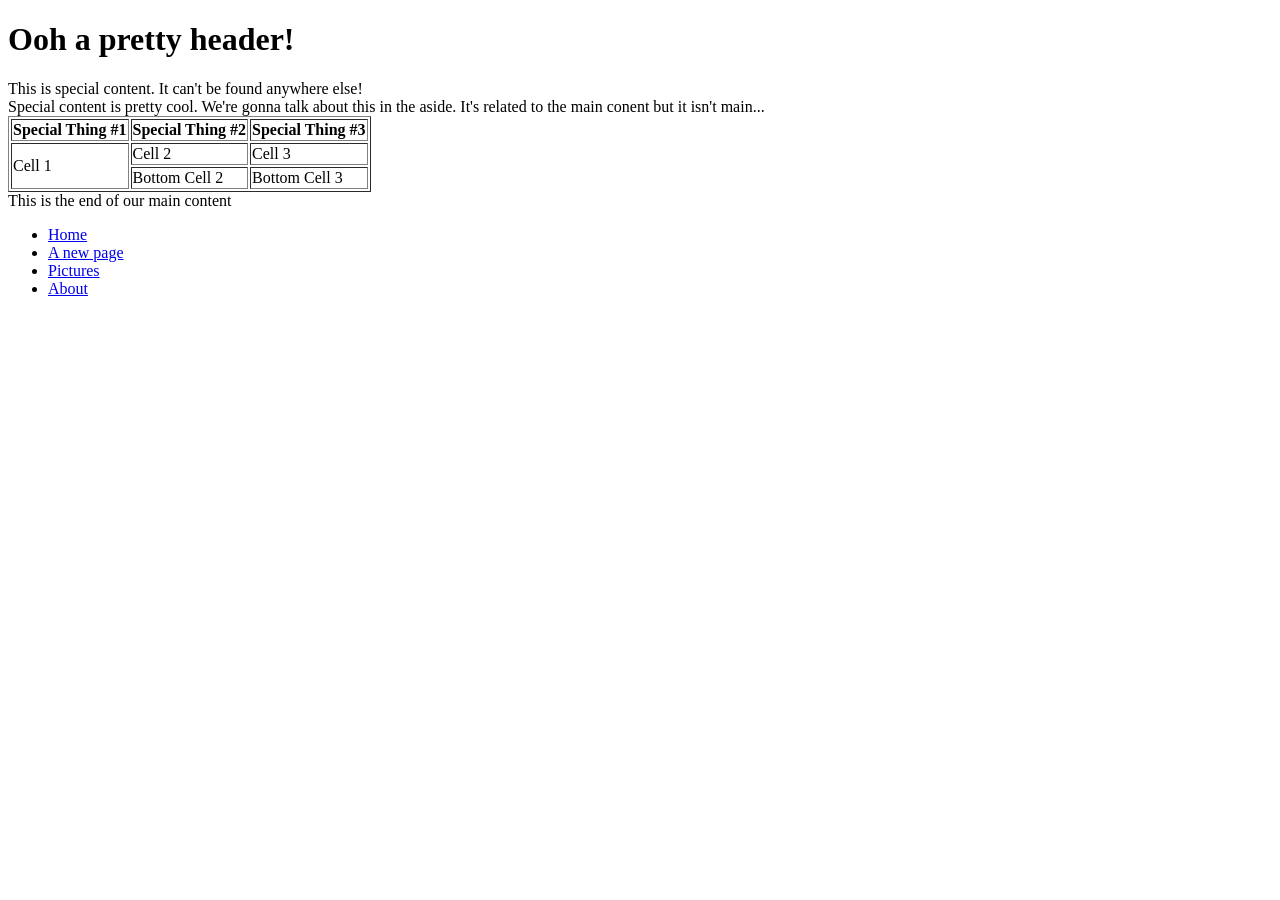
<file: html/gps/index.html>
<!DOCTYPE html>
<html>
<head>
  <meta charset="UTF-8">
  <link rel="stylesheet" href="">
  <title>Title goes here</title>
</head>
<body>
  <main>
    <header><h1>Ooh a pretty header!</h1></header>
    <section>
      <article>This is special content. It can't be found anywhere else!
        <aside>
        Special content is pretty cool. We're gonna talk about this in the aside. It's related to the main conent but it isn't main...
        </aside>
          <table border="1">
            <tr>
              <th>Special Thing #1</th>
              <th>Special Thing #2</th>
              <th>Special Thing #3</th>
            </tr>
            <tr>
              <td rowspan="2">Cell 1</td>
              <td>Cell 2</td>
              <td>Cell 3</td>
            </tr>
            <tr>
              <td>Bottom Cell 2</td>
              <td>Bottom Cell 3</td>
            </tr>
          </table>

      </article>
    </section>
    <footer>This is the end of our main content</footer>
  </main>
  <nav>
    <ul>
      <li><a href="index.html">Home</a></li>
      <li><a href="newpage.html">A new page</a></li>
      <li><a href="pics.html">Pictures</a></li>
      <li><a href="about.html">About</a></li>
    </ul>
  </nav>
  
</body>
</html>

<!--
1. What is the purpose of HTML5 semantic tags, and which ones are most useful?
For people with disabilities to still use websites.  Main, and article/header tags would be most useful, to find exactly the content you're looking for.
2. What order does the browser display elements on a page?
In a hierarchical order, with the biggest parent on top.  For example, everything is nested in the HTML tag, then header with information about the page, then the body with the content.
3. What did you learn about Sublime?  Do you think you'll create more handy snippets?
I learned how to make a snippet, which is something I tried to do week 1 but didn't really understand.  I'll definitely make more - as many as possible!
4. What concept in this challenge was most difficult for you?
The hierarchy of semantic elements.  I think using the 'book' reference can help me to understand.  Relating to real life things makes coding concepts stick better. -->
</file>
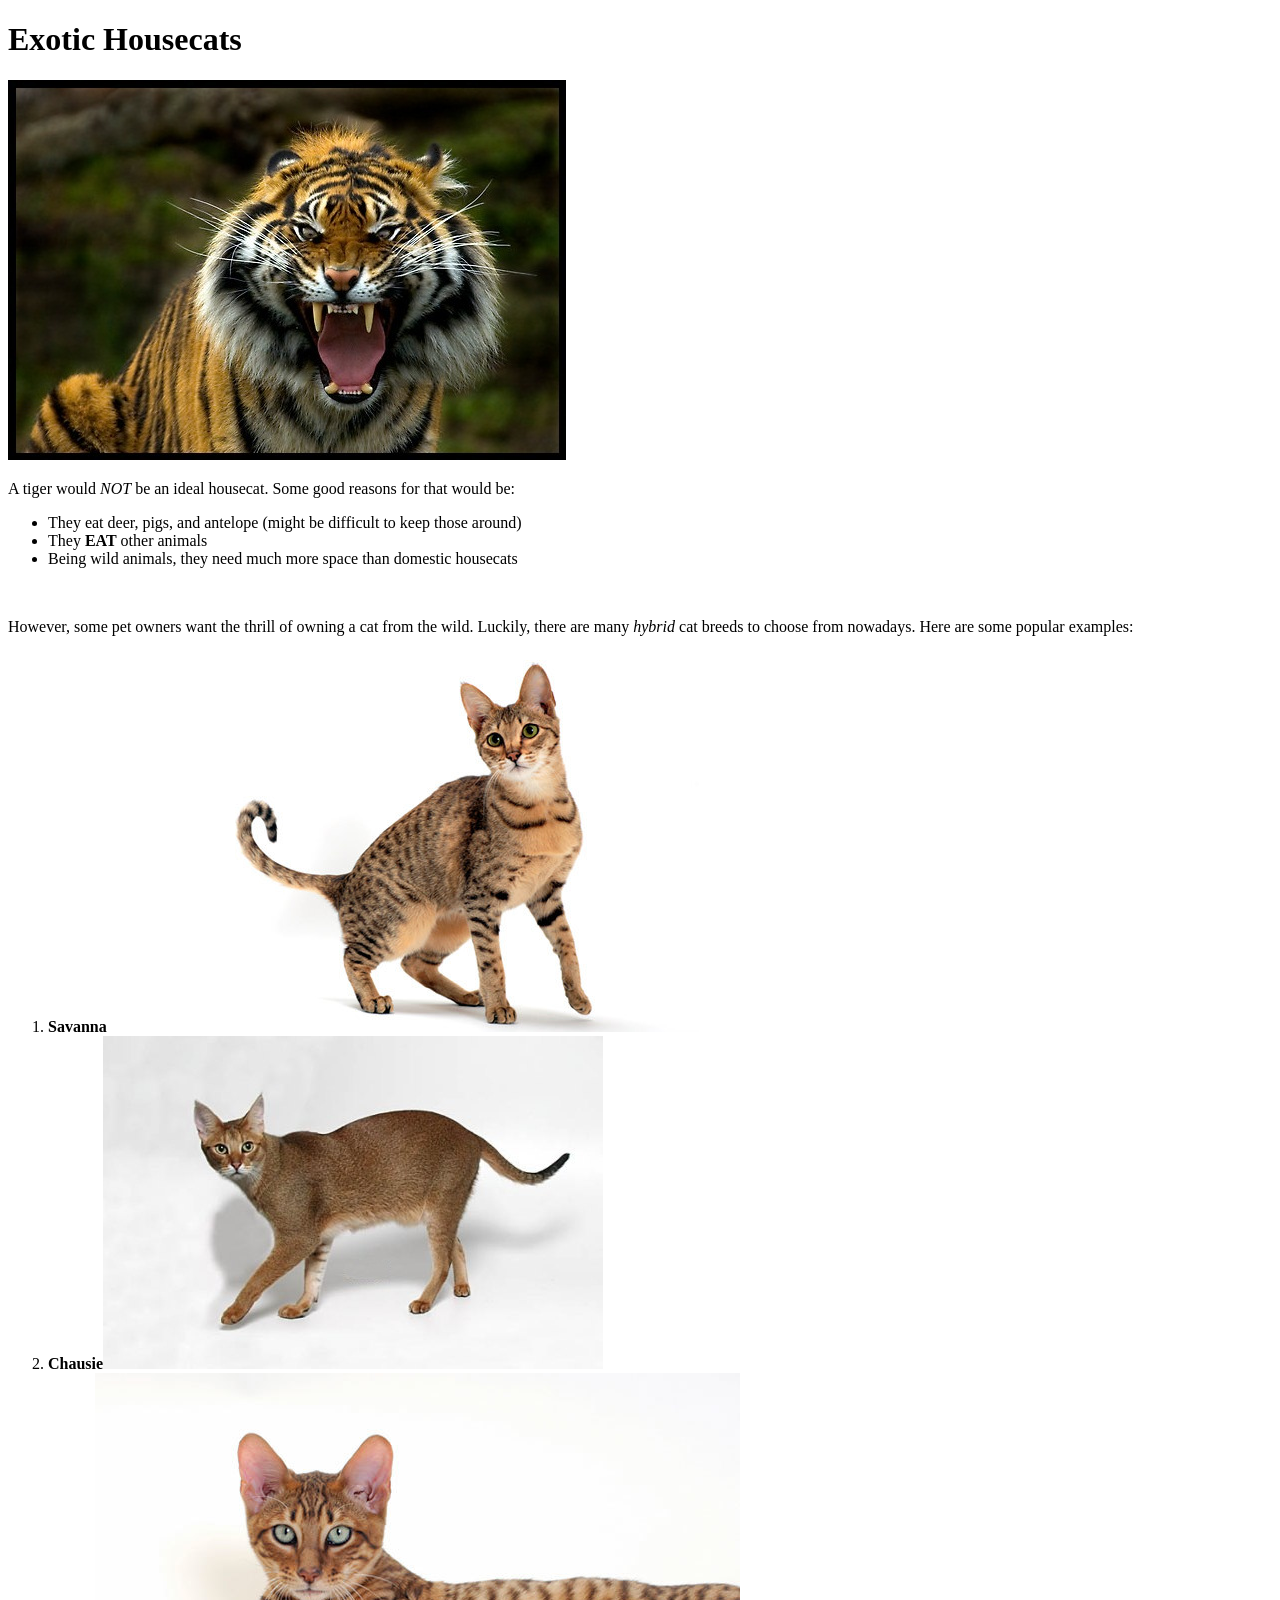
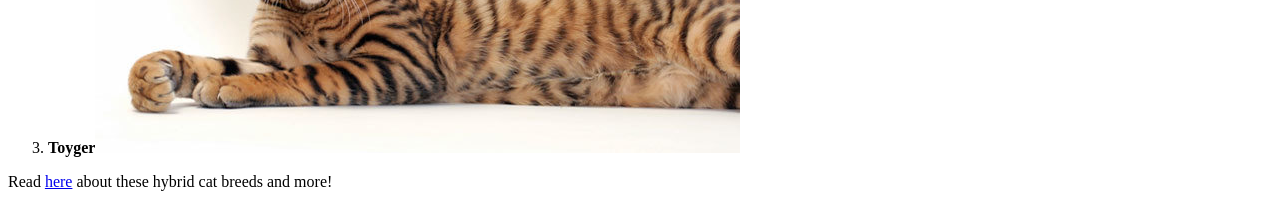
<file: html/web_basics/index.html>
<!DOCTYPE html>
<html>
<head>
  <title>Exotic Housecats</title>
</head>
<body>
  <h1>Exotic Housecats</h1>
  <img src="ferocioustiger.jpg" alt="Tiger roaring">
    <p>A tiger would <em>NOT</em> be an ideal housecat.  Some good reasons for that would be:</p>
      <ul>
        <li>They eat deer, pigs, and antelope (might be difficult to keep those around)</li>
        <li>They <strong>EAT</strong> other animals</li>
        <li>Being wild animals, they need much more space than domestic housecats</li>
      </ul>
      <br>
    <p>However, some pet owners want the thrill of owning a cat from the wild.  Luckily, there are many <em>hybrid</em> cat breeds to choose from nowadays.  Here are some popular examples:</p>
      <ol>
        <li><strong>Savanna</strong><img src="savanna.jpg" alt="Savanna cat"></li>
        <li><strong>Chausie</strong><img src="chausie.jpg" alt="Chausie cat"></li>
        <li><strong>Toyger</strong><img src="toyger.jpg" alt="Toyger cat"></li>
      </ol>
    <p>Read <a href="https://iheartcats.com/7-most-popular-hybrid-cat-breeds/">here</a> about these hybrid cat breeds and more!</p>

</body>
</html>
</file>
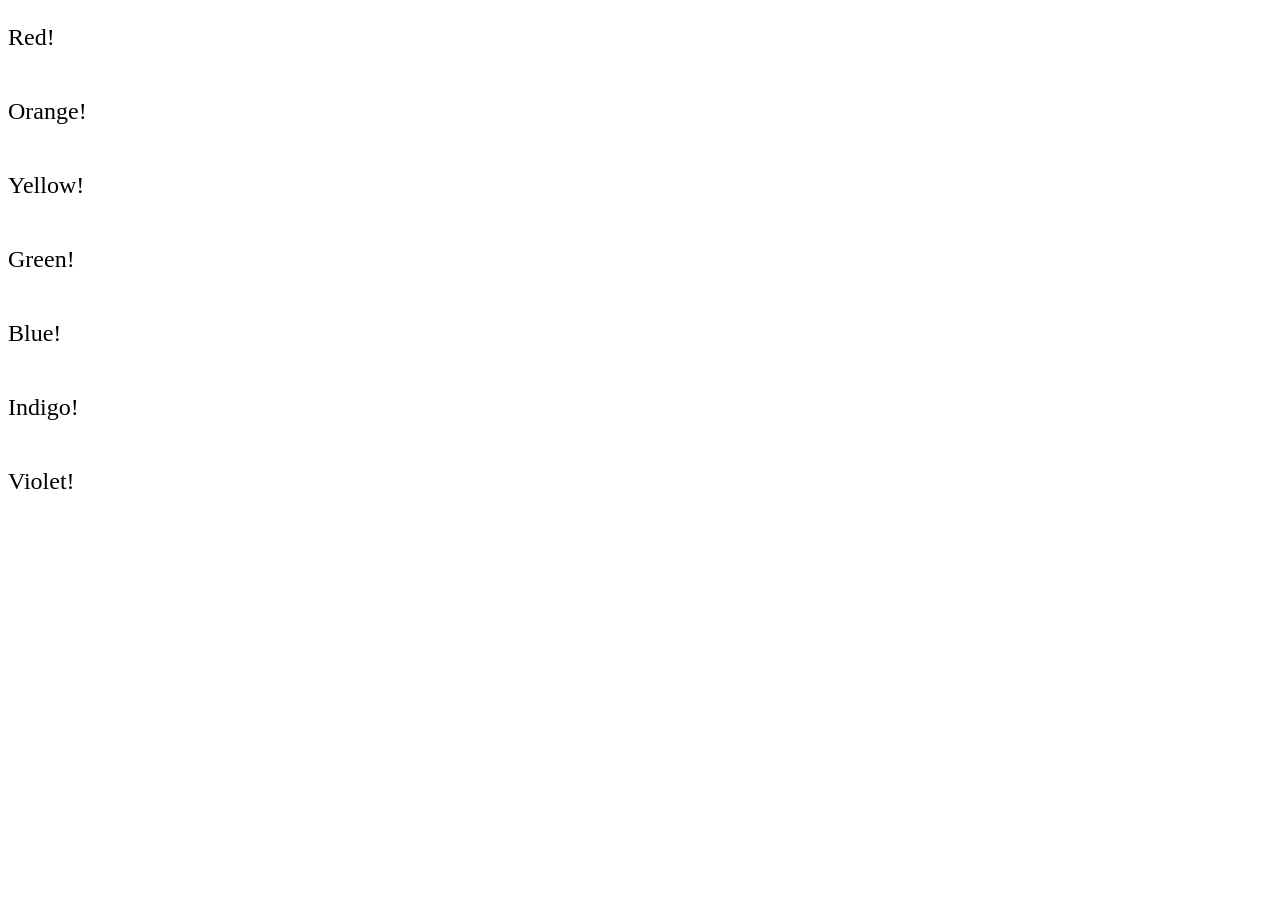
<file: web_dev/jquery/index.html>
<!DOCTYPE html>
<html>
<head>
<link rel="stylesheet" type="text/css" href="styles.css">
<script
  src="https://code.jquery.com/jquery-3.2.1.min.js"
  integrity="sha256-hwg4gsxgFZhOsEEamdOYGBf13FyQuiTwlAQgxVSNgt4="
  crossorigin="anonymous"></script>

  <title>Roy G. Biv</title>
</head>
<body>
  <div id="1">
    <p>Red!</p>
  </div>

  <div id="2">
    <p>Orange!</p>
  </div>

  <div id="3">
    <p>Yellow!</p>
  </div>

  <div id="4">
    <p>Green!</p>
  </div>

  <div id="5">
    <p>Blue!</p>
  </div>

  <div id="6">
    <p>Indigo!</p>
  </div>

  <div id="7">
    <p>Violet!</p>
  </div>


  <script src="jquery.js"></script>
</body>
</html>
</file>
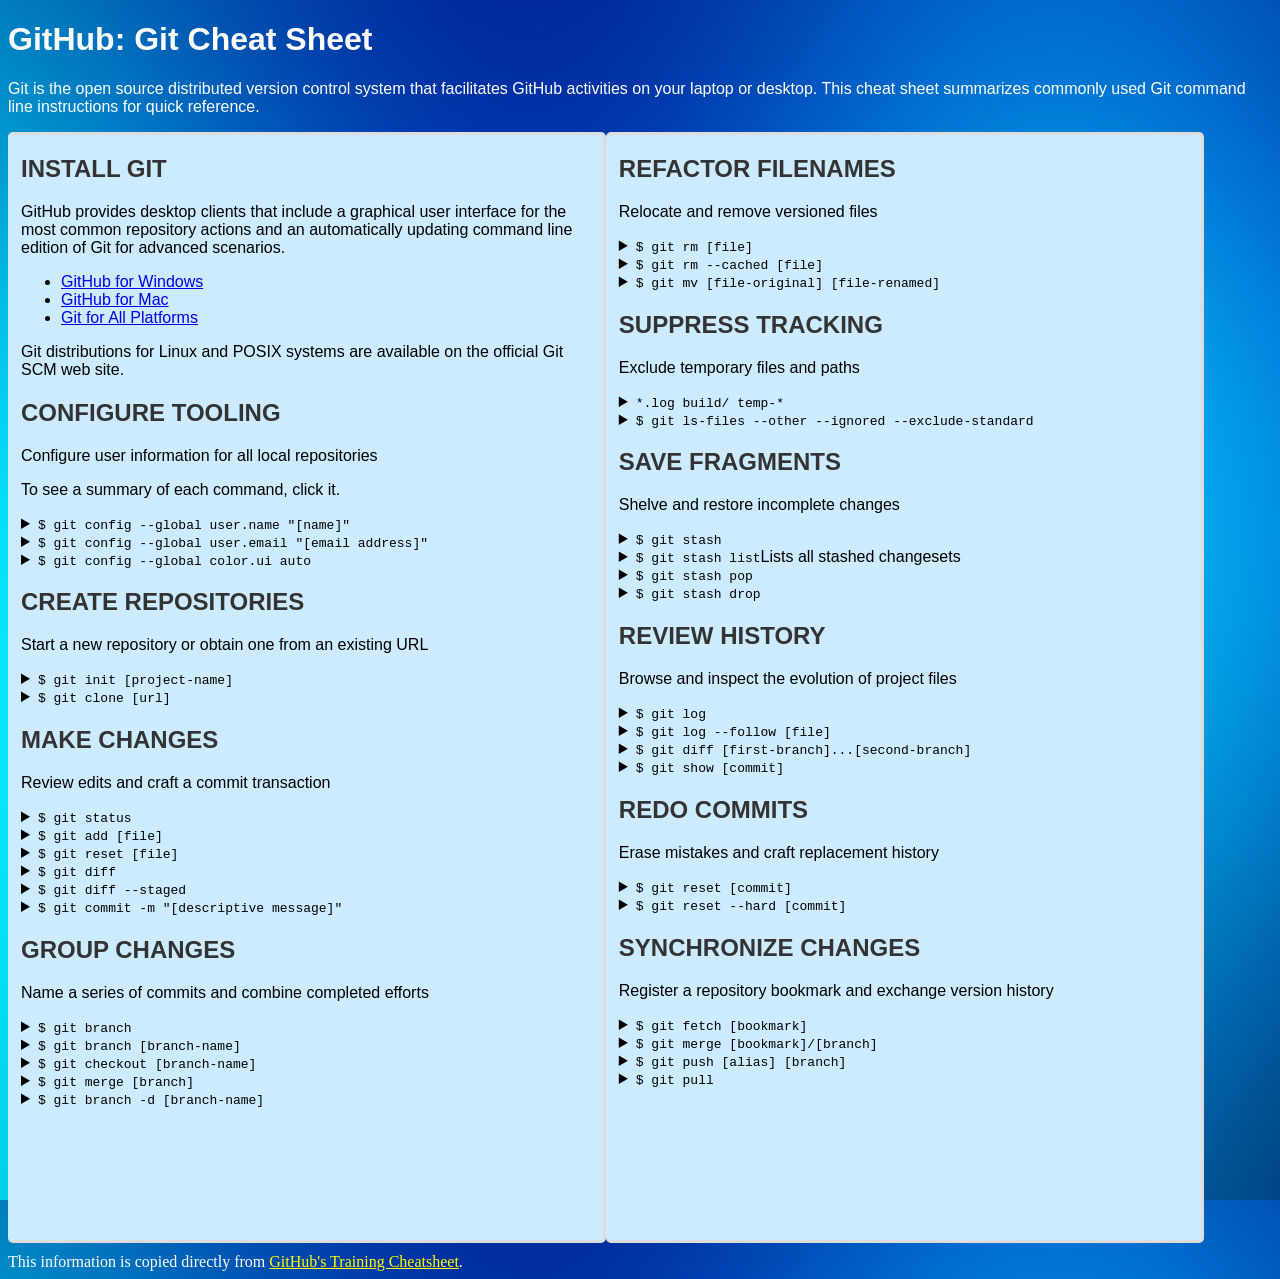
<file: gps/gps2-1.html>
<!--
Write your names here:
1.
2.
We spent [#] hours on this challenge.
-->

<!-- This challenge uses HTML5 syntax that may not be available in all browsers (It works in Chrome and Safari, from my testing. (<details> and<summary>). -->

<!DOCTYPE html>
<html lang="en">
  <head>
    <meta charset="UTF-8">
    <link rel="stylesheet" href="gps2-1.css">  <!-- Insert a link to the stylesheet here -->
    <title>Git Cheat Sheet</title>
  </head>

  <body>
    <header>
      <h1>GitHub: Git Cheat Sheet</h1>
      <p>Git is the open source distributed version control system that
        facilitates GitHub activities on your laptop or desktop.
        This cheat sheet summarizes commonly used Git command line
        instructions for quick reference.</p>
    </header>

    <section class="column-1">
      <article>
        <h2>INSTALL GIT</h2>
        <p>GitHub provides desktop clients that include a graphical user
        interface for the most common repository actions and an automatically
        updating command line edition of Git for advanced scenarios.</p>
        <ul>
          <li><a href="https://windows.github.com">GitHub for Windows</a></li>
          <li><a href="https://mac.github.com">GitHub for Mac</a></li>
          <li><a href="http://git-scm.com">Git for All Platforms</a></li>
        </ul>

        Git distributions for Linux and POSIX systems are available on the
        official Git SCM web site.
      </article>

      <article>
        <h2>CONFIGURE TOOLING</h2>
        <p>Configure user information for all local repositories</p>
        <p> To see a summary of each command, click it.</p>

        <details>
          <summary><code>$ git config --global user.name "[name]"</code></summary>
          <p>Sets the name you want attached to your commit transactions</p>
        </details>

        <details>
          <summary><code>$ git config --global user.email "[email address]"</code></summary>
          <p>Sets the email you want atached to your commit transactions</p>
        </details>

        <details>
          <summary><code>$ git config --global color.ui auto</code></summary>
          <p>Enables helpful colorization of command line output</p>
        </details>
      </article>

      <article>
        <h2>CREATE REPOSITORIES</h2>
        <p>Start a new repository or obtain one from an existing URL</p>

        <details>
          <summary><code>$ git init [project-name]</code></summary>
          <p>Creates a new local repository with the specified name</p>
        </details>

        <details>
          <summary><code>$ git clone [url]</code></summary>
          <p>Downloads a project and its entire version history</p>
        </details>
      </article>

      <article>
        <h2>MAKE CHANGES</h2>
        <p>Review edits and craft a commit transaction</p>

        <details>
          <summary><code>$ git status</code></summary>
          <p>Lists all new or modified files to be committed</p>
        </details>

        <details>
          <summary><code>$ git add [file]</code></summary>
          <p>Snapshots the file in preparation for versioning</p>
        </details>

        <details>
          <summary><code>$ git reset [file]</code></summary>
          <p>Unstages the file, but preserve its contents</p>
        </details>

        <details>
          <summary><code>$ git diff</code></summary>
          <p>Shows file differences not yet staged</p>
        </details>

        <details>
          <summary><code>$ git diff --staged</code></summary>
          <p>Shows file differences between staging and the last file version</p>
        </details>

        <details>
          <summary><code>$ git commit -m "[descriptive message]"</code></summary>
          <p>Records file snapshots permanently in version history</p>
        </details>
      </article>

      <article>
        <h2>GROUP CHANGES</h2>
        <p>Name a series of commits and combine completed efforts</p>

        <details>
          <summary><code>$ git branch</code></summary>
          <p>Lists all local branches in the current repository</p>
        </details>

        <details>
          <summary><code>$ git branch [branch-name]</code></summary>
          <p>Creates a new branch</p>
        </details>

        <details>
          <summary><code>$ git checkout [branch-name]</code></summary>
          <p>Switches to the specified branch and updates the working directory</p>
        </details>

        <details>
          <summary><code>$ git merge [branch]</code></summary>
          <p>Combines the specified branch’s history into the current branch</p>
        </details>

        <details>
          <summary><code>$ git branch -d [branch-name]</code></summary>
          <p>Deletes the specified branch</p>
        </details>
      </article>
    </section>

    <section class="column-2">
      <article>
        <h2>REFACTOR FILENAMES</h2>
        <p>Relocate and remove versioned files</p>

        <details>
          <summary><code>$ git rm [file]</code></summary>
          <p>Deletes the file from the working directory and stages the deletion</p>
        </details>

        <details>
          <summary><code>$ git rm --cached [file]</code></summary>
          <p>Removes the file from version control but preserves the file locally</p>
        </details>

        <details>
          <summary><code>$ git mv [file-original] [file-renamed]</code></summary>
          <p>Changes the file name and prepares it for commit</p>
        </details>
      </article>

      <article>
        <h2>SUPPRESS TRACKING</h2>
        <p>Exclude temporary files and paths</p>

        <details>
          <summary><code>*.log
                    build/
                    temp-*
          </code></summary>
          <p>A text file named .gitignore suppresses accidental versioning of files and paths matching the specified paterns</p>
        </details>

        <details>
          <summary><code>$ git ls-files --other --ignored --exclude-standard</code></summary>
          <p>Lists all ignored files in this project</p>
        </details>
      </article>

      <article>
        <h2>SAVE FRAGMENTS</h2>
        <p>Shelve and restore incomplete changes</p>

        <details>
          <summary><code>$ git stash</code></summary>
          <p>Temporarily stores all modified tracked files</p>
        </details>

        <details>
          <summary><code>$ git stash list</code>Lists all stashed changesets</summary>
          <p></p>
        </details>

        <details>
          <summary><code>$ git stash pop</code></summary>
          <p>Restores the most recently stashed files</p>
        </details>

        <details>
          <summary><code>$ git stash drop</code></summary>
          <p>Discards the most recently stashed changeset</p>
        </details>

      </article>

      <article>
        <h2>REVIEW HISTORY</h2>
        <p>Browse and inspect the evolution of project files</p>

        <details>
          <summary><code>$ git log</code></summary>
          <p>Lists version history for the current branch</p>
        </details>

        <details>
          <summary><code>$ git log --follow [file]</code></summary>
          <p>Lists version history for a file, including renames</p>
        </details>

        <details>
          <summary><code>$ git diff [first-branch]...[second-branch]</code></summary>
          <p>Shows content differences between two branches</p>
        </details>

        <details>
          <summary><code>$ git show [commit]</code></summary>
          <p>Outputs metadata and content changes of the specified commit</p>
        </details>
      </article>

      <article>
        <h2>REDO COMMITS</h2>
        <p>Erase mistakes and craft replacement history</p>

        <details>
          <summary><code>$ git reset [commit]</code></summary>
          <p>Undoes all commits after [commit], preserving changes locally</p>
        </details>

        <details>
          <summary><code>$ git reset --hard [commit]</code></summary>
          <p>Discards all history and changes back to the specified commit</p>
        </details>
      </article>

      <article>
        <h2>SYNCHRONIZE CHANGES</h2>
        <p>Register a repository bookmark and exchange version history</p>

        <details>
          <summary><code>$ git fetch [bookmark]</code></summary>
          <p>Downloads all history from the repository bookmark</p>
        </details>

        <details>
          <summary><code>$ git merge [bookmark]/[branch]</code></summary>
          <p>Combines bookmark’s branch into current local branch</p>
        </details>

        <details>
          <summary><code>$ git push [alias] [branch]</code></summary>
          <p>Uploads all local branch commits to GitHub</p>
        </details>

        <details>
          <summary><code>$ git pull</code></summary>
          <p>Downloads bookmark history and incorporates changes</p>
        </details>
      </article>
    </section>

    <footer>
      This information is copied directly from <a href="https://training.github.com/kit/downloads/github-git-cheat-sheet.pdf">GitHub's Training Cheatsheet</a>.
    </footer>
  <!-- Add your reflection here as a comment. 
  Since we worked on Ruby this week, I found that CSS took a backseat for sure.  However, using CSS again was like riding a bike.  I feel I got a very solid foundation in it on week 3.  Most notably in positioning - I remember struggling on the module that involved floats, but now using them is like second nature.-->
  </body>
</html>
</file>
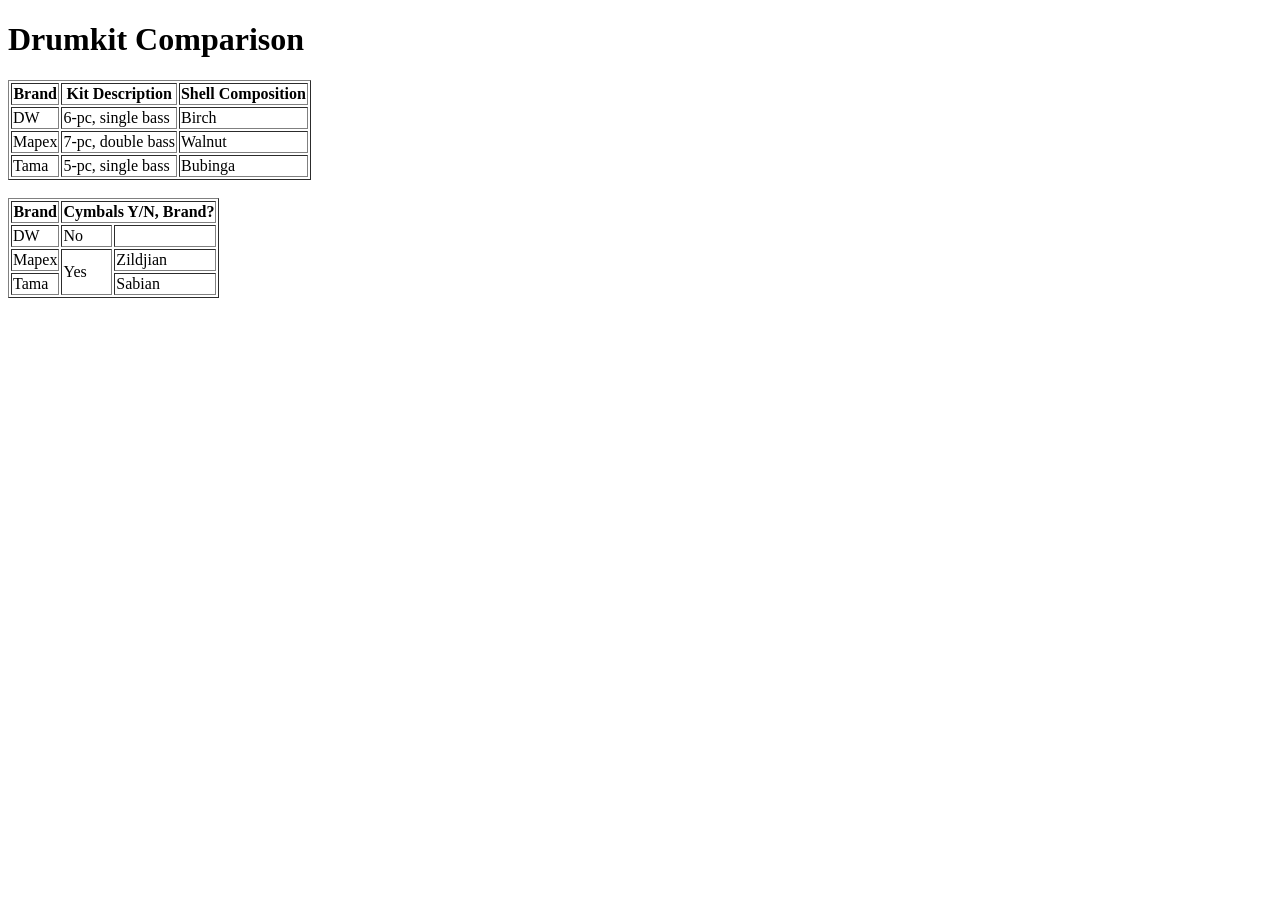
<file: html/table-practice.html>
<!DOCTYPE html>
<html>
<head>
  <title>Drumkit Comparison</title>
</head>
<body>
  <h1>Drumkit Comparison</h1>
  <table border="1">
    <tr>
      <th>Brand</th>
      <th>Kit Description</th>
      <th>Shell Composition</th>
    </tr>
    <tr>
      <td>DW</td>
      <td>6-pc, single bass</td>
      <td>Birch</td>
    <tr>
      <td>Mapex
      <td>7-pc, double bass</td>
      <td>Walnut</td>
    <tr>
      <td>Tama</td>
      <td>5-pc, single bass</td>
      <td>Bubinga</td>
    </tr>
  </table>

  <br>

  <table border="1">
    <tr>
      <th>Brand</th>
      <th colspan="2">Cymbals Y/N, Brand?</th>
    </tr>
    <tr>
      <td>DW</td>
      <td>No</td>
      <td>&nbsp;</td>
    </tr>
    <tr>
      <td>Mapex</td>
      <td rowspan="2">Yes</td>
      <td>Zildjian</td>
    </tr>
    <tr>
      <td>Tama</td>
      <td>Sabian</td>
    </tr>
  </table>
</body>
</html>
</file>
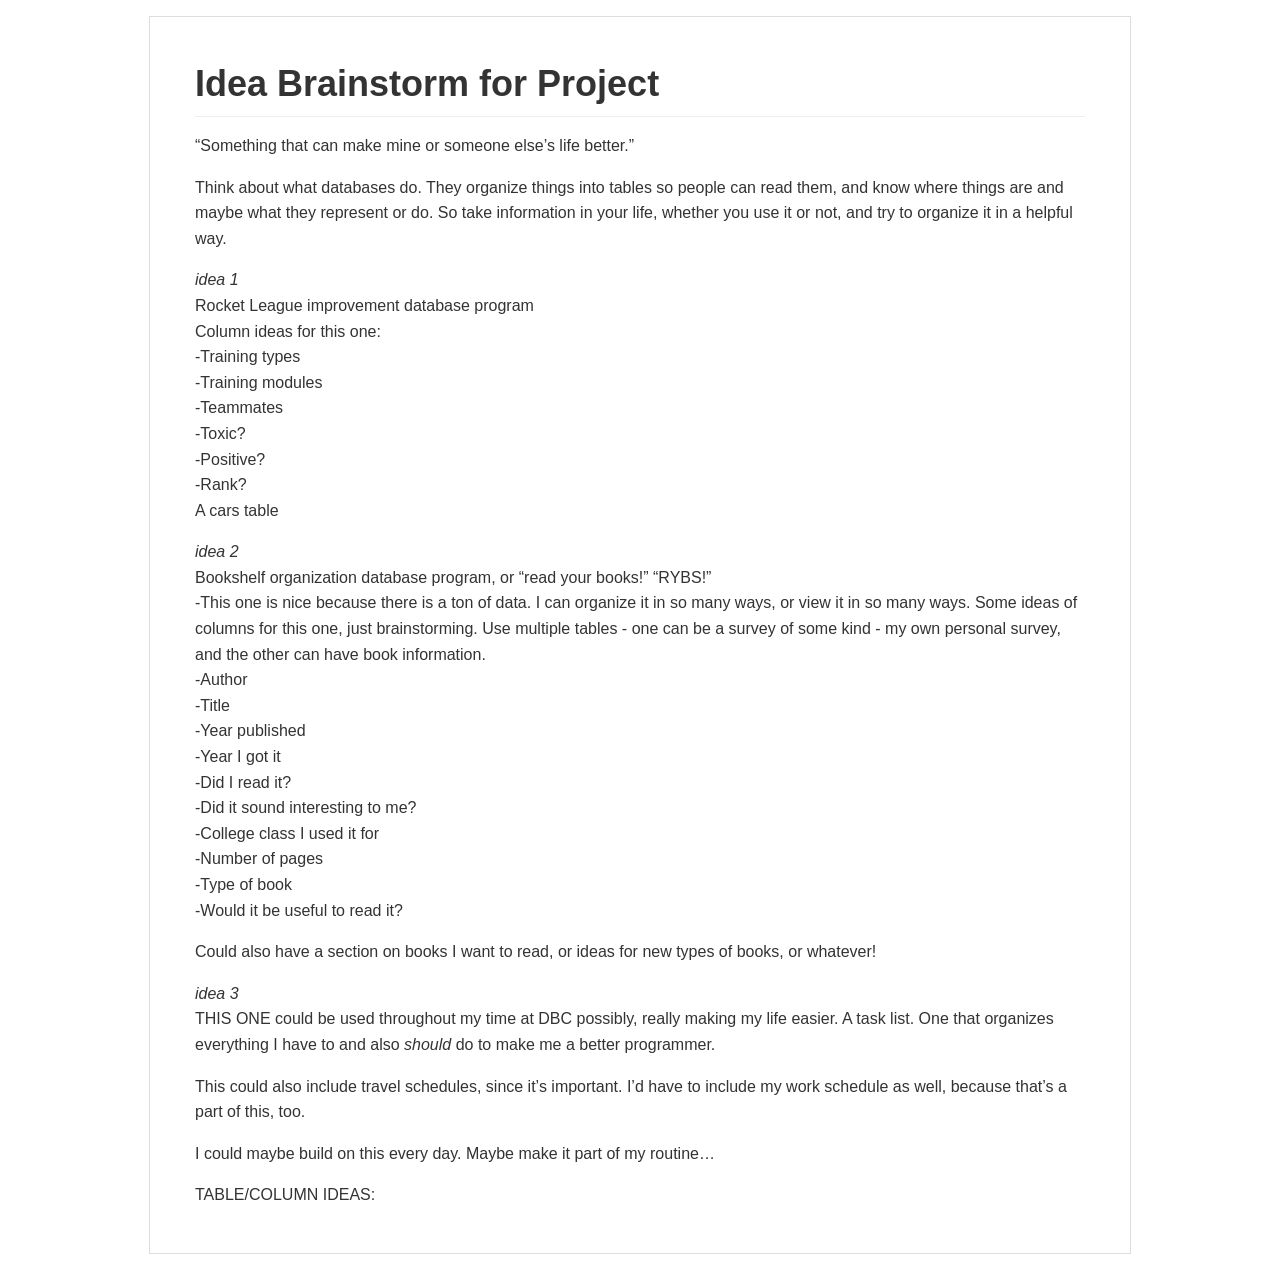
<file: databases/awesome/brainstorm.html>
<!DOCTYPE html><html><head><meta charset="utf-8"><style>body {
  max-width: 980px;
  border: 1px solid #ddd;
  outline: 1300px solid #fff;
  margin: 16px auto;
}

body .markdown-body
{
  padding: 45px;
}

@font-face {
  font-family: fontawesome-mini;
  src: url([data-uri]) format('woff');
}

@font-face {
  font-family: octicons-anchor;
  src: url([data-uri]) format('woff');
}

.markdown-body {
  font-family: sans-serif;
  -ms-text-size-adjust: 100%;
  -webkit-text-size-adjust: 100%;
  color: #333333;
  overflow: hidden;
  font-family: "Helvetica Neue", Helvetica, "Segoe UI", Arial, freesans, sans-serif;
  font-size: 16px;
  line-height: 1.6;
  word-wrap: break-word;
}

.markdown-body a {
  background: transparent;
}

.markdown-body a:active,
.markdown-body a:hover {
  outline: 0;
}

.markdown-body b,
.markdown-body strong {
  font-weight: bold;
}

.markdown-body mark {
  background: #ff0;
  color: #000;
  font-style: italic;
  font-weight: bold;
}

.markdown-body sub,
.markdown-body sup {
  font-size: 75%;
  line-height: 0;
  position: relative;
  vertical-align: baseline;
}
.markdown-body sup {
  top: -0.5em;
}
.markdown-body sub {
  bottom: -0.25em;
}

.markdown-body h1 {
  font-size: 2em;
  margin: 0.67em 0;
}

.markdown-body img {
  border: 0;
}

.markdown-body hr {
  -moz-box-sizing: content-box;
  box-sizing: content-box;
  height: 0;
}

.markdown-body pre {
  overflow: auto;
}

.markdown-body code,
.markdown-body kbd,
.markdown-body pre,
.markdown-body samp {
  font-family: monospace, monospace;
  font-size: 1em;
}

.markdown-body input {
  color: inherit;
  font: inherit;
  margin: 0;
}

.markdown-body html input[disabled] {
  cursor: default;
}

.markdown-body input {
  line-height: normal;
}

.markdown-body input[type="checkbox"] {
  box-sizing: border-box;
  padding: 0;
}

.markdown-body table {
  border-collapse: collapse;
  border-spacing: 0;
}

.markdown-body td,
.markdown-body th {
  padding: 0;
}

.markdown-body .codehilitetable {
  border: 0;
  border-spacing: 0;
}

.markdown-body .codehilitetable tr {
  border: 0;
}

.markdown-body .codehilitetable pre,
.markdown-body .codehilitetable div.codehilite {
  margin: 0;
}

.markdown-body .linenos,
.markdown-body .code,
.markdown-body .codehilitetable td {
  border: 0;
  padding: 0;
}

.markdown-body td:not(.linenos) .linenodiv {
  padding: 0 !important;
}

.markdown-body .code {
  width: 100%;
}

.markdown-body .linenos div pre,
.markdown-body .linenodiv pre,
.markdown-body .linenodiv {
  border: 0;
  -webkit-border-radius: 0;
  -moz-border-radius: 0;
  border-radius: 0;
  -webkit-border-top-left-radius: 3px;
  -webkit-border-bottom-left-radius: 3px;
  -moz-border-radius-topleft: 3px;
  -moz-border-radius-bottomleft: 3px;
  border-top-left-radius: 3px;
  border-bottom-left-radius: 3px;
}

.markdown-body .code div pre,
.markdown-body .code div {
  border: 0;
  -webkit-border-radius: 0;
  -moz-border-radius: 0;
  border-radius: 0;
  -webkit-border-top-right-radius: 3px;
  -webkit-border-bottom-right-radius: 3px;
  -moz-border-radius-topright: 3px;
  -moz-border-radius-bottomright: 3px;
  border-top-right-radius: 3px;
  border-bottom-right-radius: 3px;
}

.markdown-body * {
  -moz-box-sizing: border-box;
  box-sizing: border-box;
}

.markdown-body input {
  font: 13px Helvetica, arial, freesans, clean, sans-serif, "Segoe UI Emoji", "Segoe UI Symbol";
  line-height: 1.4;
}

.markdown-body a {
  color: #4183c4;
  text-decoration: none;
}

.markdown-body a:hover,
.markdown-body a:focus,
.markdown-body a:active {
  text-decoration: underline;
}

.markdown-body hr {
  height: 0;
  margin: 15px 0;
  overflow: hidden;
  background: transparent;
  border: 0;
  border-bottom: 1px solid #ddd;
}

.markdown-body hr:before,
.markdown-body hr:after {
  display: table;
  content: " ";
}

.markdown-body hr:after {
  clear: both;
}

.markdown-body h1,
.markdown-body h2,
.markdown-body h3,
.markdown-body h4,
.markdown-body h5,
.markdown-body h6 {
  margin-top: 15px;
  margin-bottom: 15px;
  line-height: 1.1;
}

.markdown-body h1 {
  font-size: 30px;
}

.markdown-body h2 {
  font-size: 21px;
}

.markdown-body h3 {
  font-size: 16px;
}

.markdown-body h4 {
  font-size: 14px;
}

.markdown-body h5 {
  font-size: 12px;
}

.markdown-body h6 {
  font-size: 11px;
}

.markdown-body blockquote {
  margin: 0;
}

.markdown-body ul,
.markdown-body ol {
  padding: 0;
  margin-top: 0;
  margin-bottom: 0;
}

.markdown-body ol ol,
.markdown-body ul ol {
  list-style-type: lower-roman;
}

.markdown-body ul ul ol,
.markdown-body ul ol ol,
.markdown-body ol ul ol,
.markdown-body ol ol ol {
  list-style-type: lower-alpha;
}

.markdown-body dd {
  margin-left: 0;
}

.markdown-body code,
.markdown-body pre,
.markdown-body samp {
  font-family: Consolas, "Liberation Mono", Menlo, Courier, monospace;
  font-size: 12px;
}

.markdown-body pre {
  margin-top: 0;
  margin-bottom: 0;
}

.markdown-body kbd {
  background-color: #e7e7e7;
  background-image: -moz-linear-gradient(#fefefe, #e7e7e7);
  background-image: -webkit-linear-gradient(#fefefe, #e7e7e7);
  background-image: linear-gradient(#fefefe, #e7e7e7);
  background-repeat: repeat-x;
  border-radius: 2px;
  border: 1px solid #cfcfcf;
  color: #000;
  padding: 3px 5px;
  line-height: 10px;
  font: 11px Consolas, "Liberation Mono", Menlo, Courier, monospace;
  display: inline-block;
}

.markdown-body>*:first-child {
  margin-top: 0 !important;
}

.markdown-body>*:last-child {
  margin-bottom: 0 !important;
}

.markdown-body .headeranchor-link {
  position: absolute;
  top: 0;
  bottom: 0;
  left: 0;
  display: block;
  padding-right: 6px;
  padding-left: 30px;
  margin-left: -30px;
}

.markdown-body .headeranchor-link:focus {
  outline: none;
}

.markdown-body h1,
.markdown-body h2,
.markdown-body h3,
.markdown-body h4,
.markdown-body h5,
.markdown-body h6 {
  position: relative;
  margin-top: 1em;
  margin-bottom: 16px;
  font-weight: bold;
  line-height: 1.4;
}

.markdown-body h1 .headeranchor,
.markdown-body h2 .headeranchor,
.markdown-body h3 .headeranchor,
.markdown-body h4 .headeranchor,
.markdown-body h5 .headeranchor,
.markdown-body h6 .headeranchor {
  display: none;
  color: #000;
  vertical-align: middle;
}

.markdown-body h1:hover .headeranchor-link,
.markdown-body h2:hover .headeranchor-link,
.markdown-body h3:hover .headeranchor-link,
.markdown-body h4:hover .headeranchor-link,
.markdown-body h5:hover .headeranchor-link,
.markdown-body h6:hover .headeranchor-link {
  height: 1em;
  padding-left: 8px;
  margin-left: -30px;
  line-height: 1;
  text-decoration: none;
}

.markdown-body h1:hover .headeranchor-link .headeranchor,
.markdown-body h2:hover .headeranchor-link .headeranchor,
.markdown-body h3:hover .headeranchor-link .headeranchor,
.markdown-body h4:hover .headeranchor-link .headeranchor,
.markdown-body h5:hover .headeranchor-link .headeranchor,
.markdown-body h6:hover .headeranchor-link .headeranchor {
  display: inline-block;
}

.markdown-body h1 {
  padding-bottom: 0.3em;
  font-size: 2.25em;
  line-height: 1.2;
  border-bottom: 1px solid #eee;
}

.markdown-body h2 {
  padding-bottom: 0.3em;
  font-size: 1.75em;
  line-height: 1.225;
  border-bottom: 1px solid #eee;
}

.markdown-body h3 {
  font-size: 1.5em;
  line-height: 1.43;
}

.markdown-body h4 {
  font-size: 1.25em;
}

.markdown-body h5 {
  font-size: 1em;
}

.markdown-body h6 {
  font-size: 1em;
  color: #777;
}

.markdown-body p,
.markdown-body blockquote,
.markdown-body ul,
.markdown-body ol,
.markdown-body dl,
.markdown-body table,
.markdown-body pre,
.markdown-body .admonition {
  margin-top: 0;
  margin-bottom: 16px;
}

.markdown-body hr {
  height: 4px;
  padding: 0;
  margin: 16px 0;
  background-color: #e7e7e7;
  border: 0 none;
}

.markdown-body ul,
.markdown-body ol {
  padding-left: 2em;
}

.markdown-body ul ul,
.markdown-body ul ol,
.markdown-body ol ol,
.markdown-body ol ul {
  margin-top: 0;
  margin-bottom: 0;
}

.markdown-body li>p {
  margin-top: 16px;
}

.markdown-body dl {
  padding: 0;
}

.markdown-body dl dt {
  padding: 0;
  margin-top: 16px;
  font-size: 1em;
  font-style: italic;
  font-weight: bold;
}

.markdown-body dl dd {
  padding: 0 16px;
  margin-bottom: 16px;
}

.markdown-body blockquote {
  padding: 0 15px;
  color: #777;
  border-left: 4px solid #ddd;
}

.markdown-body blockquote>:first-child {
  margin-top: 0;
}

.markdown-body blockquote>:last-child {
  margin-bottom: 0;
}

.markdown-body table {
  display: block;
  width: 100%;
  overflow: auto;
  word-break: normal;
  word-break: keep-all;
}

.markdown-body table th {
  font-weight: bold;
}

.markdown-body table th,
.markdown-body table td {
  padding: 6px 13px;
  border: 1px solid #ddd;
}

.markdown-body table tr {
  background-color: #fff;
  border-top: 1px solid #ccc;
}

.markdown-body table tr:nth-child(2n) {
  background-color: #f8f8f8;
}

.markdown-body img {
  max-width: 100%;
  -moz-box-sizing: border-box;
  box-sizing: border-box;
}

.markdown-body code,
.markdown-body samp {
  padding: 0;
  padding-top: 0.2em;
  padding-bottom: 0.2em;
  margin: 0;
  font-size: 85%;
  background-color: rgba(0,0,0,0.04);
  border-radius: 3px;
}

.markdown-body code:before,
.markdown-body code:after {
  letter-spacing: -0.2em;
  content: "\00a0";
}

.markdown-body pre>code {
  padding: 0;
  margin: 0;
  font-size: 100%;
  word-break: normal;
  white-space: pre;
  background: transparent;
  border: 0;
}

.markdown-body .codehilite {
  margin-bottom: 16px;
}

.markdown-body .codehilite pre,
.markdown-body pre {
  padding: 16px;
  overflow: auto;
  font-size: 85%;
  line-height: 1.45;
  background-color: #f7f7f7;
  border-radius: 3px;
}

.markdown-body .codehilite pre {
  margin-bottom: 0;
  word-break: normal;
}

.markdown-body pre {
  word-wrap: normal;
}

.markdown-body pre code {
  display: inline;
  max-width: initial;
  padding: 0;
  margin: 0;
  overflow: initial;
  line-height: inherit;
  word-wrap: normal;
  background-color: transparent;
  border: 0;
}

.markdown-body pre code:before,
.markdown-body pre code:after {
  content: normal;
}

/* Admonition */
.markdown-body .admonition {
  -webkit-border-radius: 3px;
  -moz-border-radius: 3px;
  position: relative;
  border-radius: 3px;
  border: 1px solid #e0e0e0;
  border-left: 6px solid #333;
  padding: 10px 10px 10px 30px;
}

.markdown-body .admonition table {
  color: #333;
}

.markdown-body .admonition p {
  padding: 0;
}

.markdown-body .admonition-title {
  font-weight: bold;
  margin: 0;
}

.markdown-body .admonition>.admonition-title {
  color: #333;
}

.markdown-body .attention>.admonition-title {
  color: #a6d796;
}

.markdown-body .caution>.admonition-title {
  color: #d7a796;
}

.markdown-body .hint>.admonition-title {
  color: #96c6d7;
}

.markdown-body .danger>.admonition-title {
  color: #c25f77;
}

.markdown-body .question>.admonition-title {
  color: #96a6d7;
}

.markdown-body .note>.admonition-title {
  color: #d7c896;
}

.markdown-body .admonition:before,
.markdown-body .attention:before,
.markdown-body .caution:before,
.markdown-body .hint:before,
.markdown-body .danger:before,
.markdown-body .question:before,
.markdown-body .note:before {
  font: normal normal 16px fontawesome-mini;
  -moz-osx-font-smoothing: grayscale;
  -webkit-user-select: none;
  -moz-user-select: none;
  -ms-user-select: none;
  user-select: none;
  line-height: 1.5;
  color: #333;
  position: absolute;
  left: 0;
  top: 0;
  padding-top: 10px;
  padding-left: 10px;
}

.markdown-body .admonition:before {
  content: "\f056\00a0";
  color: 333;
}

.markdown-body .attention:before {
  content: "\f058\00a0";
  color: #a6d796;
}

.markdown-body .caution:before {
  content: "\f06a\00a0";
  color: #d7a796;
}

.markdown-body .hint:before {
  content: "\f05a\00a0";
  color: #96c6d7;
}

.markdown-body .danger:before {
  content: "\f057\00a0";
  color: #c25f77;
}

.markdown-body .question:before {
  content: "\f059\00a0";
  color: #96a6d7;
}

.markdown-body .note:before {
  content: "\f040\00a0";
  color: #d7c896;
}

.markdown-body .admonition::after {
  content: normal;
}

.markdown-body .attention {
  border-left: 6px solid #a6d796;
}

.markdown-body .caution {
  border-left: 6px solid #d7a796;
}

.markdown-body .hint {
  border-left: 6px solid #96c6d7;
}

.markdown-body .danger {
  border-left: 6px solid #c25f77;
}

.markdown-body .question {
  border-left: 6px solid #96a6d7;
}

.markdown-body .note {
  border-left: 6px solid #d7c896;
}

.markdown-body .admonition>*:first-child {
  margin-top: 0 !important;
}

.markdown-body .admonition>*:last-child {
  margin-bottom: 0 !important;
}

/* progress bar*/
.markdown-body .progress {
  display: block;
  width: 300px;
  margin: 10px 0;
  height: 24px;
  -webkit-border-radius: 3px;
  -moz-border-radius: 3px;
  border-radius: 3px;
  background-color: #ededed;
  position: relative;
  box-shadow: inset -1px 1px 3px rgba(0, 0, 0, .1);
}

.markdown-body .progress-label {
  position: absolute;
  text-align: center;
  font-weight: bold;
  width: 100%; margin: 0;
  line-height: 24px;
  color: #333;
  text-shadow: 1px 1px 0 #fefefe, -1px -1px 0 #fefefe, -1px 1px 0 #fefefe, 1px -1px 0 #fefefe, 0 1px 0 #fefefe, 0 -1px 0 #fefefe, 1px 0 0 #fefefe, -1px 0 0 #fefefe, 1px 1px 2px #000;
  -webkit-font-smoothing: antialiased !important;
  white-space: nowrap;
  overflow: hidden;
}

.markdown-body .progress-bar {
  height: 24px;
  float: left;
  -webkit-border-radius: 3px;
  -moz-border-radius: 3px;
  border-radius: 3px;
  background-color: #96c6d7;
  box-shadow: inset 0 1px 0 rgba(255, 255, 255, .5), inset 0 -1px 0 rgba(0, 0, 0, .1);
  background-size: 30px 30px;
  background-image: -webkit-linear-gradient(
    135deg, rgba(255, 255, 255, .4) 27%,
    transparent 27%,
    transparent 52%, rgba(255, 255, 255, .4) 52%,
    rgba(255, 255, 255, .4) 77%,
    transparent 77%, transparent
  );
  background-image: -moz-linear-gradient(
    135deg,
    rgba(255, 255, 255, .4) 27%, transparent 27%,
    transparent 52%, rgba(255, 255, 255, .4) 52%,
    rgba(255, 255, 255, .4) 77%, transparent 77%,
    transparent
  );
  background-image: -ms-linear-gradient(
    135deg,
    rgba(255, 255, 255, .4) 27%, transparent 27%,
    transparent 52%, rgba(255, 255, 255, .4) 52%,
    rgba(255, 255, 255, .4) 77%, transparent 77%,
    transparent
  );
  background-image: -o-linear-gradient(
    135deg,
    rgba(255, 255, 255, .4) 27%, transparent 27%,
    transparent 52%, rgba(255, 255, 255, .4) 52%,
    rgba(255, 255, 255, .4) 77%, transparent 77%,
    transparent
  );
  background-image: linear-gradient(
    135deg,
    rgba(255, 255, 255, .4) 27%, transparent 27%,
    transparent 52%, rgba(255, 255, 255, .4) 52%,
    rgba(255, 255, 255, .4) 77%, transparent 77%,
    transparent
  );
}

.markdown-body .progress-100plus .progress-bar {
  background-color: #a6d796;
}

.markdown-body .progress-80plus .progress-bar {
  background-color: #c6d796;
}

.markdown-body .progress-60plus .progress-bar {
  background-color: #d7c896;
}

.markdown-body .progress-40plus .progress-bar {
  background-color: #d7a796;
}

.markdown-body .progress-20plus .progress-bar {
  background-color: #d796a6;
}

.markdown-body .progress-0plus .progress-bar {
  background-color: #c25f77;
}

.markdown-body .candystripe-animate .progress-bar{
  -webkit-animation: animate-stripes 3s linear infinite;
  -moz-animation: animate-stripes 3s linear infinite;
  animation: animate-stripes 3s linear infinite;
}

@-webkit-keyframes animate-stripes {
  0% {
    background-position: 0 0;
  }

  100% {
    background-position: 60px 0;
  }
}

@-moz-keyframes animate-stripes {
  0% {
    background-position: 0 0;
  }

  100% {
    background-position: 60px 0;
  }
}

@keyframes animate-stripes {
  0% {
    background-position: 0 0;
  }

  100% {
    background-position: 60px 0;
  }
}

.markdown-body .gloss .progress-bar {
  box-shadow:
    inset 0 4px 12px rgba(255, 255, 255, .7),
    inset 0 -12px 0 rgba(0, 0, 0, .05);
}

/* Multimarkdown Critic Blocks */
.markdown-body .critic_mark {
  background: #ff0;
}

.markdown-body .critic_delete {
  color: #c82829;
  text-decoration: line-through;
}

.markdown-body .critic_insert {
  color: #718c00 ;
  text-decoration: underline;
}

.markdown-body .critic_comment {
  color: #8e908c;
  font-style: italic;
}

.markdown-body .headeranchor {
  font: normal normal 16px octicons-anchor;
  line-height: 1;
  display: inline-block;
  text-decoration: none;
  -webkit-font-smoothing: antialiased;
  -moz-osx-font-smoothing: grayscale;
  -webkit-user-select: none;
  -moz-user-select: none;
  -ms-user-select: none;
  user-select: none;
}

.headeranchor:before {
  content: '\f05c';
}

.markdown-body .task-list-item {
  list-style-type: none;
}

.markdown-body .task-list-item+.task-list-item {
  margin-top: 3px;
}

.markdown-body .task-list-item input {
  margin: 0 4px 0.25em -20px;
  vertical-align: middle;
}

/* Media */
@media only screen and (min-width: 480px) {
  .markdown-body {
    font-size:14px;
  }
}

@media only screen and (min-width: 768px) {
  .markdown-body {
    font-size:16px;
  }
}

@media print {
  .markdown-body * {
    background: transparent !important;
    color: black !important;
    filter:none !important;
    -ms-filter: none !important;
  }

  .markdown-body {
    font-size:12pt;
    max-width:100%;
    outline:none;
    border: 0;
  }

  .markdown-body a,
  .markdown-body a:visited {
    text-decoration: underline;
  }

  .markdown-body .headeranchor-link {
    display: none;
  }

  .markdown-body a[href]:after {
    content: " (" attr(href) ")";
  }

  .markdown-body abbr[title]:after {
    content: " (" attr(title) ")";
  }

  .markdown-body .ir a:after,
  .markdown-body a[href^="javascript:"]:after,
  .markdown-body a[href^="#"]:after {
    content: "";
  }

  .markdown-body pre {
    white-space: pre;
    white-space: pre-wrap;
    word-wrap: break-word;
  }

  .markdown-body pre,
  .markdown-body blockquote {
    border: 1px solid #999;
    padding-right: 1em;
    page-break-inside: avoid;
  }

  .markdown-body .progress,
  .markdown-body .progress-bar {
    -moz-box-shadow: none;
    -webkit-box-shadow: none;
    box-shadow: none;
  }

  .markdown-body .progress {
    border: 1px solid #ddd;
  }

  .markdown-body .progress-bar {
    height: 22px;
    border-right: 1px solid #ddd;
  }

  .markdown-body tr,
  .markdown-body img {
    page-break-inside: avoid;
  }

  .markdown-body img {
    max-width: 100% !important;
  }

  .markdown-body p,
  .markdown-body h2,
  .markdown-body h3 {
    orphans: 3;
    widows: 3;
  }

  .markdown-body h2,
  .markdown-body h3 {
    page-break-after: avoid;
  }
}
</style><title>brainstorm</title></head><body><article class="markdown-body"><h1 id="idea-brainstorm-for-project"><a name="user-content-idea-brainstorm-for-project" href="#idea-brainstorm-for-project" class="headeranchor-link" aria-hidden="true"><span class="headeranchor"></span></a>Idea Brainstorm for Project</h1>
<p>&ldquo;Something that can make mine or someone else&rsquo;s life better.&rdquo;</p>
<p>Think about what databases do.  They organize things into tables so people can read them, and know where things are and maybe what they represent or do.  So take information in your life, whether you use it or not, and try to organize it in a helpful way.  </p>
<p><em>idea 1</em><br />
Rocket League improvement database program<br />
Column ideas for this one:<br />
-Training types<br />
-Training modules<br />
-Teammates<br />
-Toxic?<br />
-Positive?<br />
-Rank?<br />
A cars table</p>
<p><em>idea 2</em><br />
Bookshelf organization database program, or &ldquo;read your books!&rdquo; &ldquo;RYBS!&rdquo;<br />
-This one is nice because there is a ton of data.  I can organize it in so many ways, or view it in so many ways.  Some ideas of columns for this one, just brainstorming.  Use multiple tables - one can be a survey of some kind - my own personal survey, and the other can have book information.<br />
    -Author<br />
    -Title<br />
    -Year published<br />
    -Year I got it<br />
    -Did I read it?<br />
    -Did it sound interesting to me?<br />
    -College class I used it for<br />
    -Number of pages<br />
    -Type of book<br />
    -Would it be useful to read it?</p>
<p>Could also have a section on books I want to read, or ideas for new types of books, or whatever!</p>
<p><em>idea 3</em><br />
THIS ONE could be used throughout my time at DBC possibly, really making my life easier.  A task list.  One that organizes everything I have to and also <em>should</em> do to make me a better programmer.</p>
<p>This could also include travel schedules, since it&rsquo;s important.  I&rsquo;d have to include my work schedule as well, because that&rsquo;s a part of this, too.  </p>
<p>I could maybe build on this every day.  Maybe make it part of my routine&hellip;</p>
<p>TABLE/COLUMN IDEAS:</p></article></body></html>
</file>
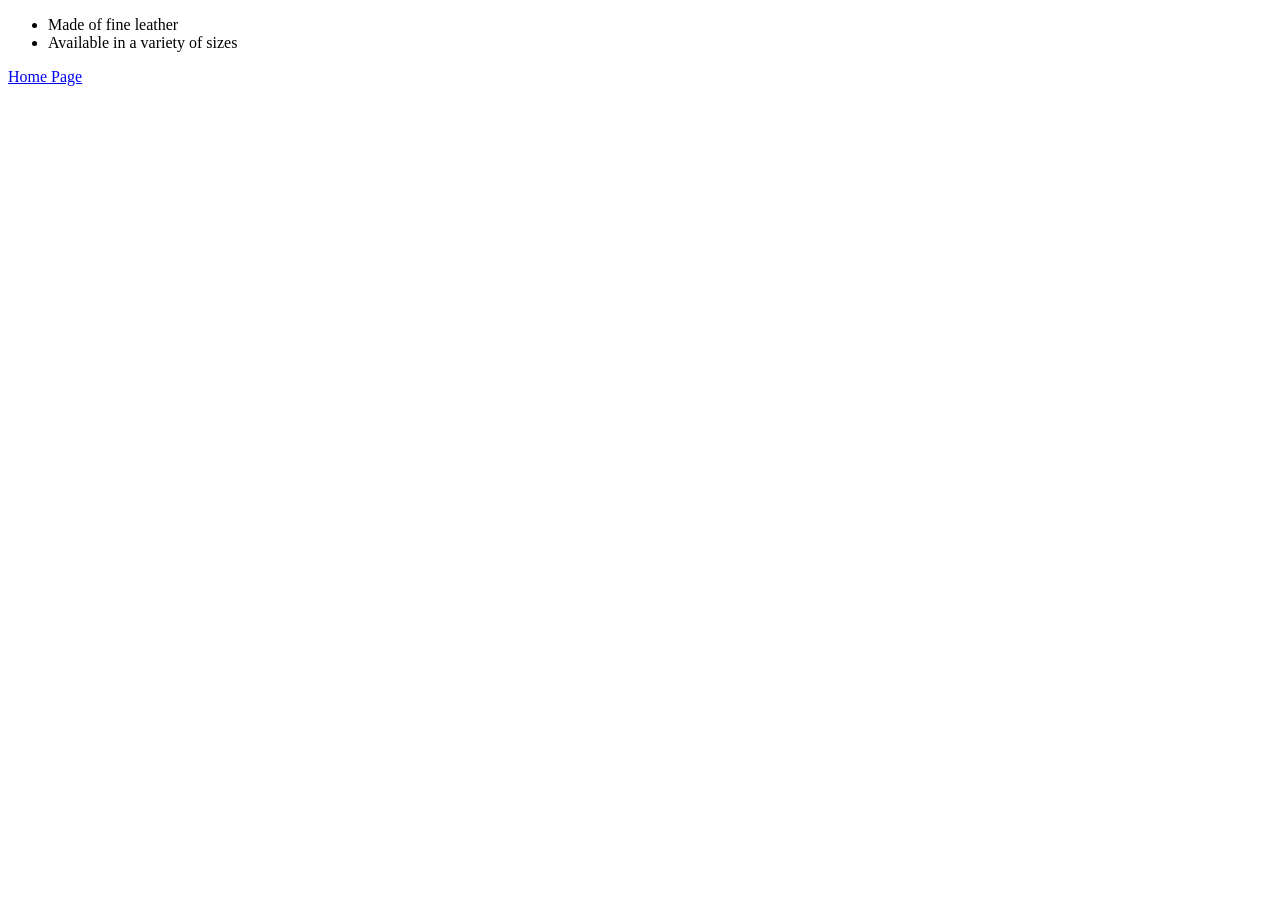
<file: html/moon_bootz/product_details.html>
<!DOCTYPE html>
<html>
<head>
  <title>Product Details</title>
</head>
<body>
<ul>
 <li>Made of fine leather</li>
 <li>Available in a variety of sizes</li>
</ul>
<footer>
<a href="index.html">Home Page</a>
</footer>
</body>
</html>
</file>
<file: web_dev/jquery/styles.css>
div {
  font-size: 1.5em;
  height: 50px;
  width: 600px;
}
</file>
<file: gps/gps2-1.css>
.column-1 {
  width: 45%;
  height: 1105.06px;
  display: inline-block;
  vertical-align: top;
  float: left;
  padding: 0 13px;
  border-top: solid 3px #ddd;
  border-bottom: solid 3px #ddd;
  border-right: solid 3px #ddd;
  background-color: #ccebff;
  border-radius: 5px;
}

.column-2 {
  width: 45%;
  height: 1105.06px;
  display: inline-block;
  vertical-align: top;
  float: left;
  padding: 0 13px;
  border-top: solid 3px #ddd;
  border-bottom: solid 3px #ddd;
  border-right: solid 3px #ddd;
  background-color: #ccebff;
  border-radius: 5px;
}

header {
  font-family: helvetica;
  color: white;  
}

h2 {
  font-family: helvetica;
  color: #333;
}

article {
  font-family: arial;
}

footer {
  clear: both;
  padding-top: 10px;
  color: white;

}

footer a {
  color: yellow;
}

body {
  background-image: url(bluebackground.png);
}
</file>
